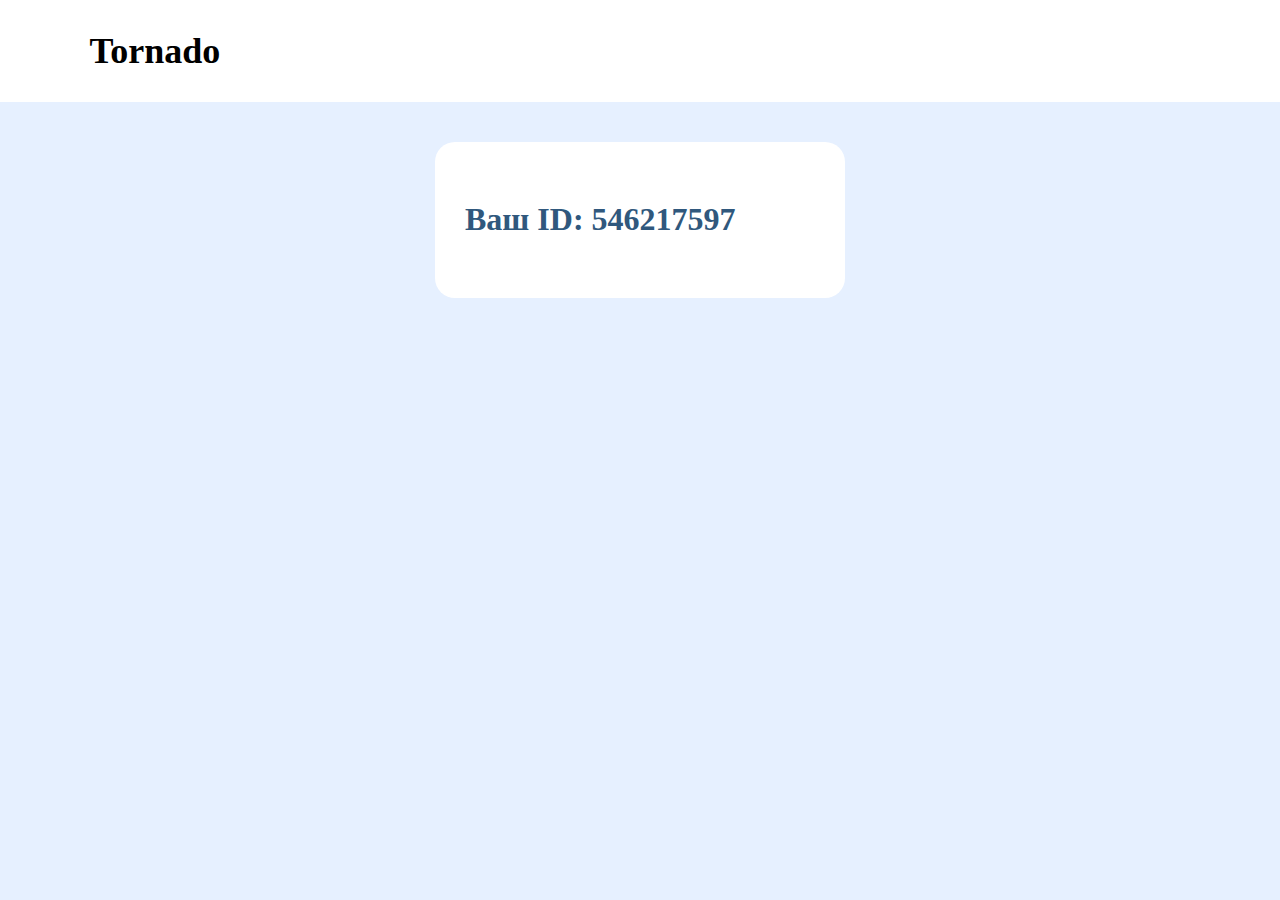
<file: index.html>
<!DOCTYPE html>
<html lang="en">
<head>
	<meta charset="UTF-8">
	<meta name="viewport" content="width=device-width, initial-scale=1.0">
	<link rel="stylesheet" href="style.css">
	<title>Tornado</title>
</head>
<body>
	<div class="header">
	<div class="name">Tornado</div>
</div>
<div class="form">
<div class="container">
	<h1 class="title">
		Ваш ID: 546217597
	</h1>
	<?php include 'getData.php'; ?>
	</div>
</div>
</body>
</html>
</file>
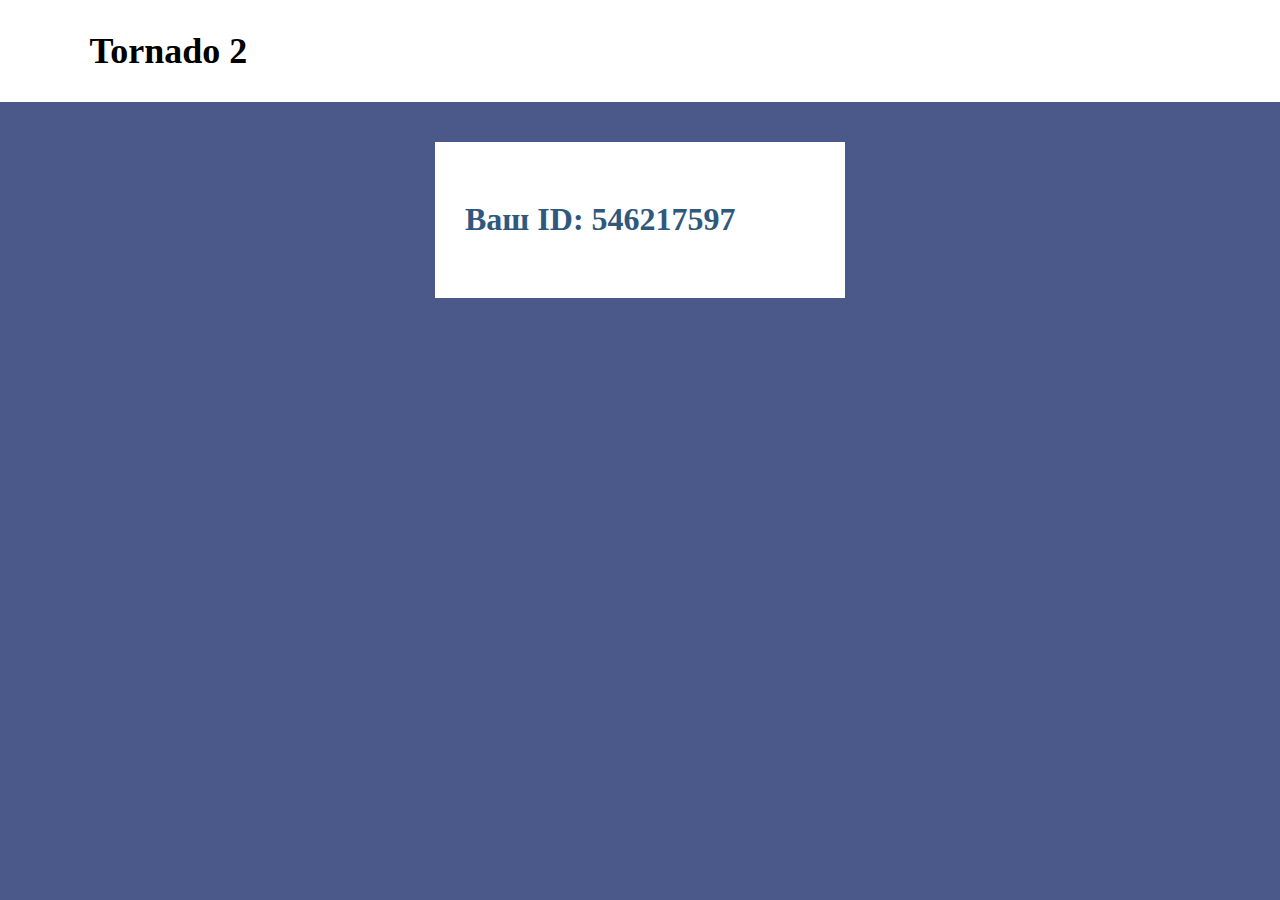
<file: tornado2.html>
<!DOCTYPE html>
<html lang="en">
<head>
	<meta charset="UTF-8">
	<meta name="viewport" content="width=device-width, initial-scale=1.0">
	<link rel="stylesheet" href="style2.css">
	<title>Tornado 2</title>
</head>
<body>
	<div class="header">
	<div class="name">Tornado 2</div>
</div>
<div class="form">
<div class="container">
	<h1 class="title">
		Ваш ID: 546217597
	</h1>
	<?php include 'cd/tornado/getData.php'; ?>
	</div>
</div>
</body>
</html>
</file>
<file: style.css>
body{
	margin: 0;
	padding: 0;
	box-sizing:border-box;
	background-color: rgb(230,240,255); 
	overflow: hidden;
}

.header{
	margin-top: 0px;
	height: auto;
	width:100%;
	padding-top:30px;
	padding-bottom:30px;
	padding-left: 7%;
    background-color: rgb(255,255,255);
}

.name{
	font-size: 36px;
    font-weight: 700;	
}
.form{
	display:flex;
	flex-direction: column;
	justify-content: center;
	align-items: center;
}
.container {
	position:relative;
	width: 350px;

	max-width:80%;
	background: #FFFFFF;
	margin-top:40px;
	box-shadow: 0px 6px 50px rgba(217, 229, 255, 0,7);
	border-radius: 20px; 
	padding-left: 30px; 
	padding-right: 30px; 
	padding-top: 38px; 
	padding-bottom: 38px;
}

.title{ 
	color: #30587D; 
	
}
</file>
<file: style2.css>
body{
	margin: 0;
	padding: 0;
	box-sizing:border-box;
	background-color: #4B588A; 
	overflow: hidden;
}

.header{
	margin-top: 0px;
	height: auto;
	width:100%;
	padding-top:30px;
	padding-bottom:30px;
	padding-left: 7%;
    background-color: rgb(255,255,255);
}

.name{
	font-size: 36px;
    font-weight: 700;	
}
.form{
	display:flex;
	flex-direction: column;
	justify-content: center;
	align-items: center;
}
.container {
	position:relative;
	width: 350px;

	max-width:80%;
	background: #FFFFFF;
	margin-top:40px;
	box-shadow: 0px 6px 50px rgba(217, 229, 255, 0,7);
	padding-left: 30px; 
	padding-right: 30px; 
	padding-top: 38px; 
	padding-bottom: 38px;
}

.title{ 
	color: #30587D; 
	
}
</file>
